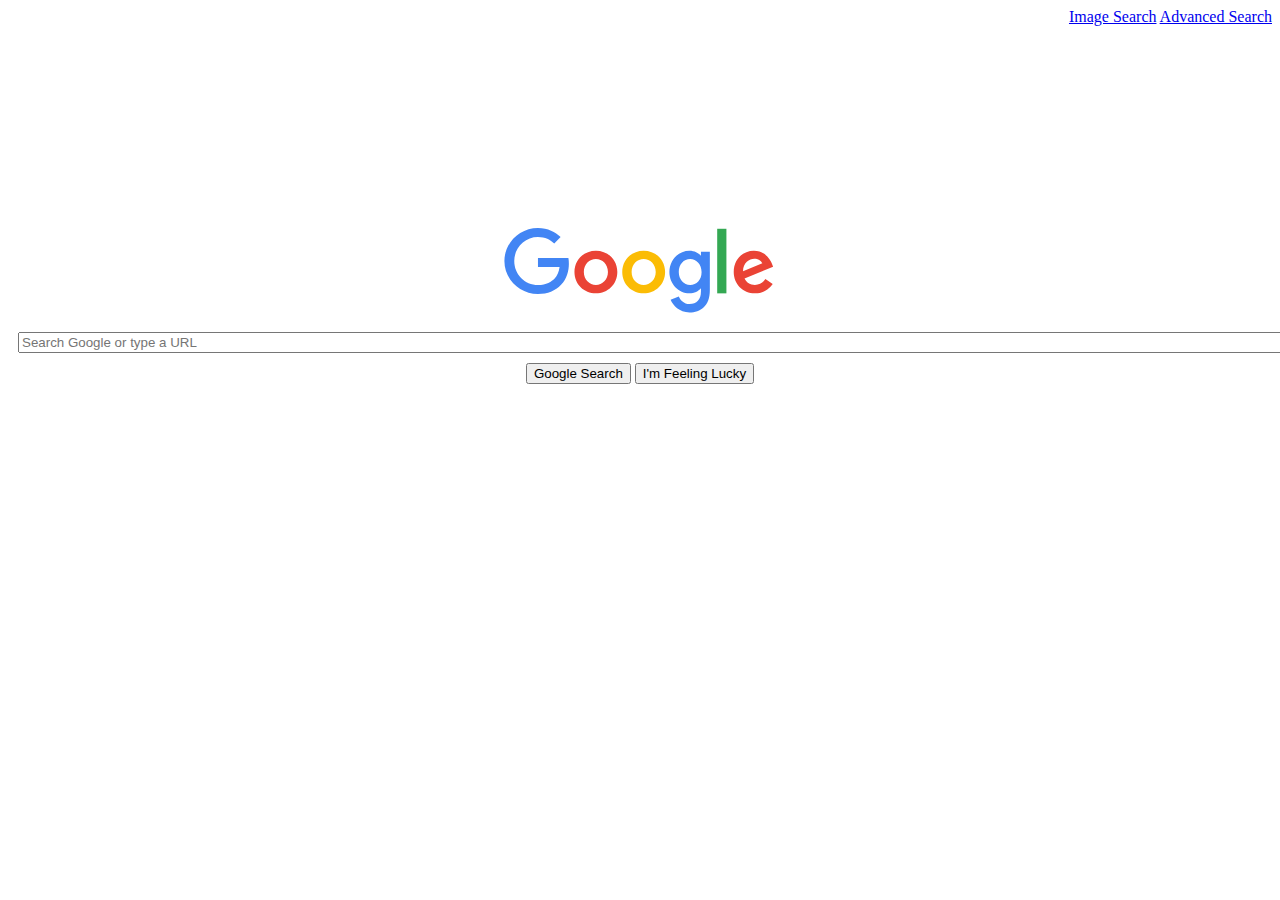
<file: search/index.html>
<!DOCTYPE html>
<html lang="en">
    <head>
        <title>Search</title>
        <link rel="stylesheet" href="https://stackpath.bootstrapcdn.com/bootstrap/4.5.0/css/bootstrap.min.css" integrity="sha384-9aIt2nRpC12Uk9gS9baDl411NQApFmC26EwAOH8WgZl5MYYxFfc+NcPb1dKGj7Sk" crossorigin="anonymous">
        <link rel="stylesheet" href="styles.css">
    </head>
    <body>
        <div id="page-button">
            <a class="btn btn-light" href="image.html" role="button">Image Search</a>
            <a class="btn btn-light" href="advanced.html" role="button">Advanced Search</a>
        </div>
        <div id='centered' class="row">
            <div class="col"></div>
            <div class="col-5">
                <form id="search-box" action="https://google.com/search">
                    <img id="logo" src="images/googlelogo.svg" alt="Google Logo">
                    <input id="search-input" class="form-control" type="text" name="q" placeholder="Search Google or type a URL">
                    <input class="btn btn-primary" type="submit" value="Google Search">
                    <input class="btn btn-primary" name="btnI" type="submit" value="I'm Feeling Lucky">
                </form>
            </div>
            <div class="col"></div>
        </div>
    </body>
</html>
</file>
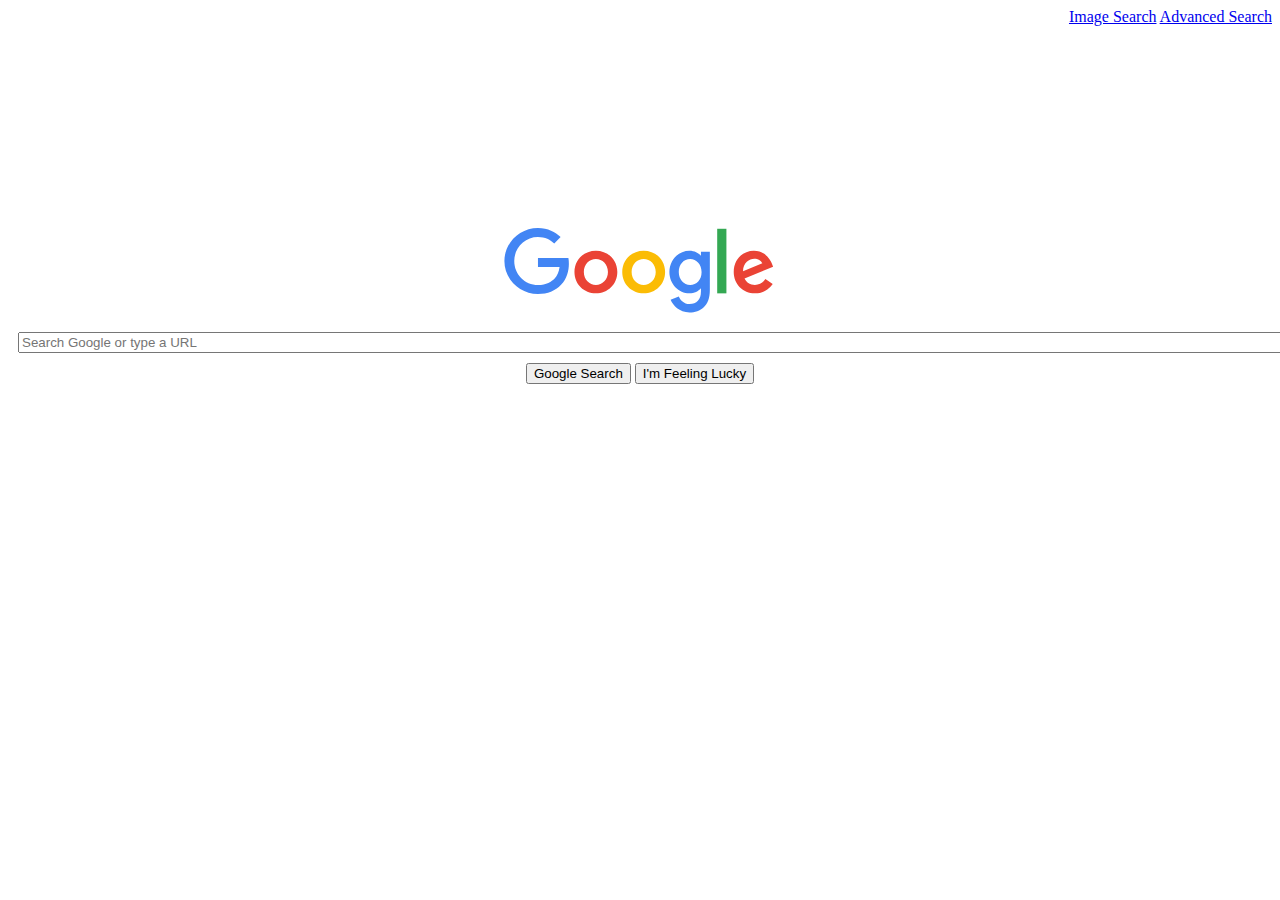
<file: projects/search/index.html>
<!DOCTYPE html>
<html lang="en">
    <head>
        <title>Search</title>
        <link rel="stylesheet" href="https://stackpath.bootstrapcdn.com/bootstrap/4.5.0/css/bootstrap.min.css" integrity="sha384-9aIt2nRpC12Uk9gS9baDl411NQApFmC26EwAOH8WgZl5MYYxFfc+NcPb1dKGj7Sk" crossorigin="anonymous">
        <link rel="stylesheet" href="styles.css">
    </head>
    <body>
        <div id="page-button">
            <a class="btn btn-light" href="image.html" role="button">Image Search</a>
            <a class="btn btn-light" href="advanced.html" role="button">Advanced Search</a>
        </div>
        <div id='centered' class="row">
            <div class="col"></div>
            <div class="col-5">
                <form id="search-box" action="https://google.com/search" method="GET" role="search">
                    <img id="logo" src="images/googlelogo.svg" alt="Google Logo">
                    <input id="search-input" class="form-control" type="text" name="q" placeholder="Search Google or type a URL" autocapitalize="off" autocomplete="off" autocorrect="off" spellcheck="false">
                    <input class="btn btn-primary" type="submit" value="Google Search">
                    <input class="btn btn-primary" name="btnI" type="submit" value="I'm Feeling Lucky">
                </form>
            </div>
            <div class="col"></div>
        </div>
    </body>
</html>
</file>
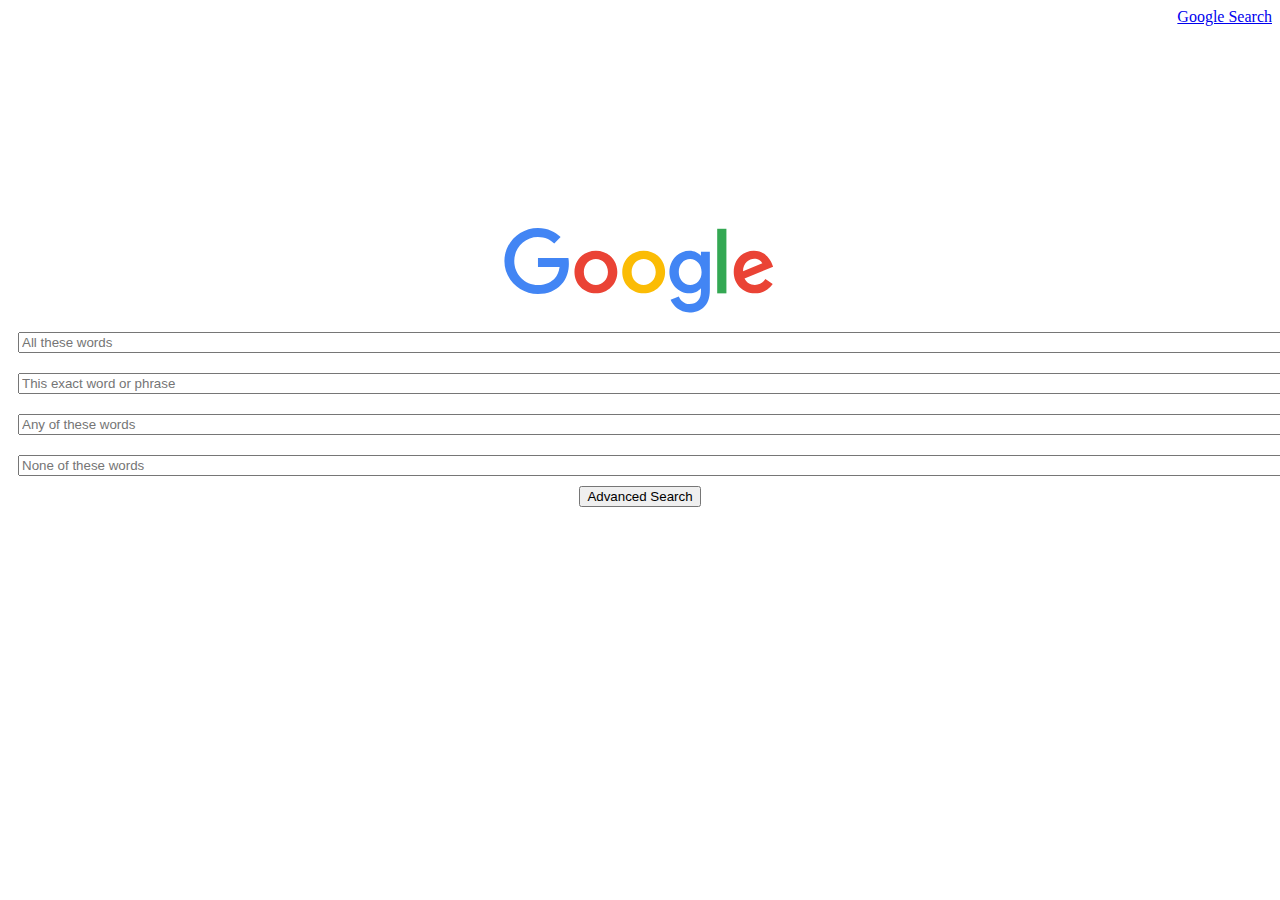
<file: search/advanced.html>
<!DOCTYPE html>
<html lang="en">
    <head>
        <title>Advanced Search</title>
        <link rel="stylesheet" href="https://stackpath.bootstrapcdn.com/bootstrap/4.5.0/css/bootstrap.min.css" integrity="sha384-9aIt2nRpC12Uk9gS9baDl411NQApFmC26EwAOH8WgZl5MYYxFfc+NcPb1dKGj7Sk" crossorigin="anonymous">
        <link rel="stylesheet" href="styles.css">
    </head>
    <body>
        <div id="page-button">
            <a class="btn btn-light" href="index.html" role="button">Google Search</a>
        </div>
        <div id='centered' class="row">
            <div class="col"></div>
            <div class="col-5">
                <form id="search-box" action="https://google.com/search">
                    <img id="logo" src="images/googlelogo.svg" alt="Google Logo">
                    <input id="search-input" class="form-control" type="text" name="as_q" placeholder="All these words">
                    <input id="search-input" class="form-control" type="text" name="as_epq" placeholder="This exact word or phrase">
                    <input id="search-input" class="form-control" type="text" name="as_oq" placeholder="Any of these words">
                    <input id="search-input" class="form-control" type="text" name="as_eq" placeholder="None of these words">
                    <input class="btn btn-primary" type="submit" value="Advanced Search">
                </form>
            </div>
            <div class="col"></div>
        </div>
    </body>
</html>
</file>
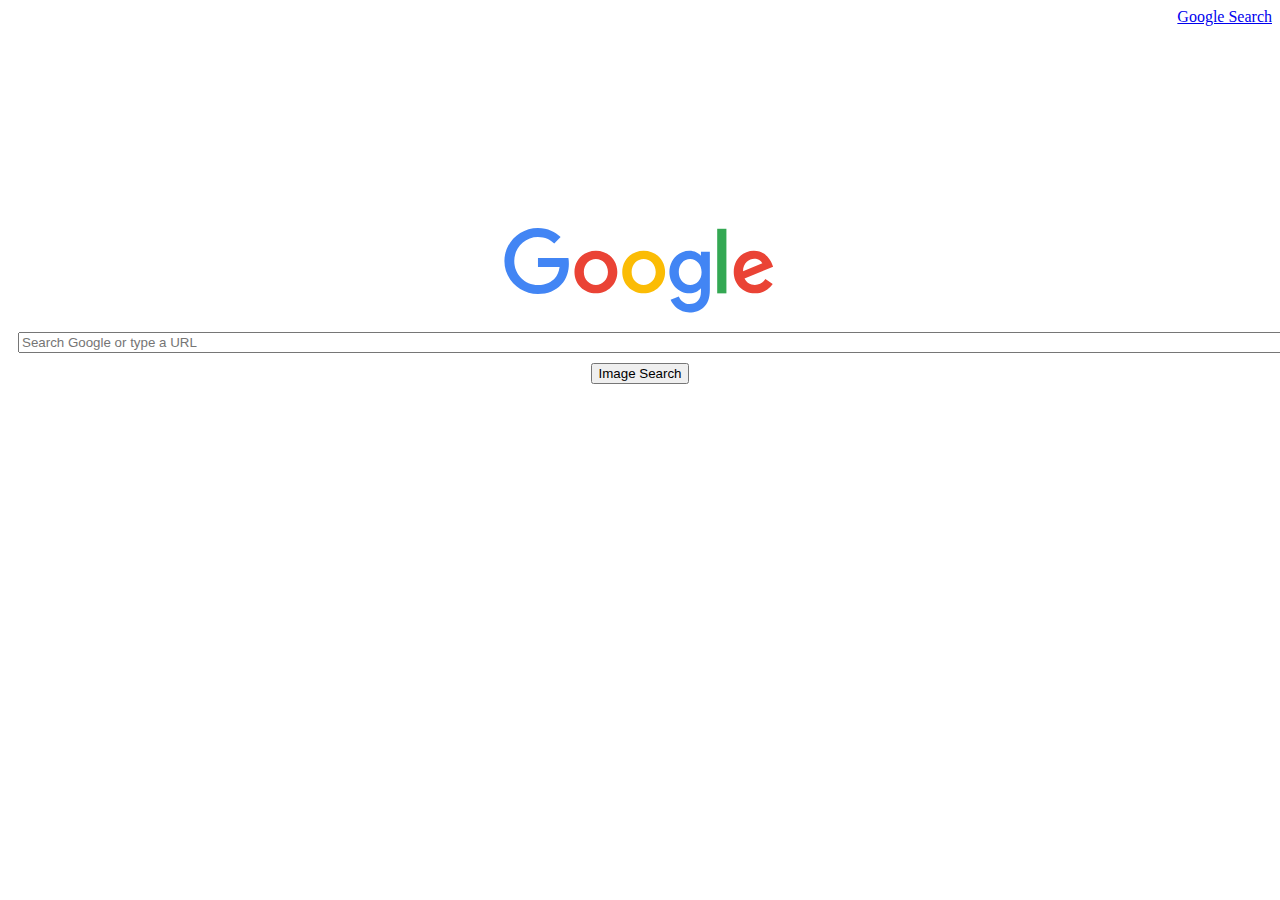
<file: search/image.html>
<!DOCTYPE html>
<html lang="en">
    <head>
        <title>Image</title>
        <link rel="stylesheet" href="https://stackpath.bootstrapcdn.com/bootstrap/4.5.0/css/bootstrap.min.css" integrity="sha384-9aIt2nRpC12Uk9gS9baDl411NQApFmC26EwAOH8WgZl5MYYxFfc+NcPb1dKGj7Sk" crossorigin="anonymous">
        <link rel="stylesheet" href="styles.css">
    </head>
    <body>
        <div id="page-button">
            <a class="btn btn-light" href="index.html" role="button">Google Search</a>
        </div>
        <div id='centered' class="row">
            <div class="col"></div>
            <div class="col-5">
                <form id="search-box" action="https://google.com/search">
                    <img id="logo" src="images/googlelogo.svg" alt="Google Logo">
                    <input id="search-input" class="form-control" type="text" name="q" placeholder="Search Google or type a URL">
                    <input hidden="true" name="tbm" value="isch">
                    <input class="btn btn-primary" type="submit" value="Image Search"/>
                </form>
            </div>
            <div class="col"></div>
        </div>
    </body>
</html>
</file>
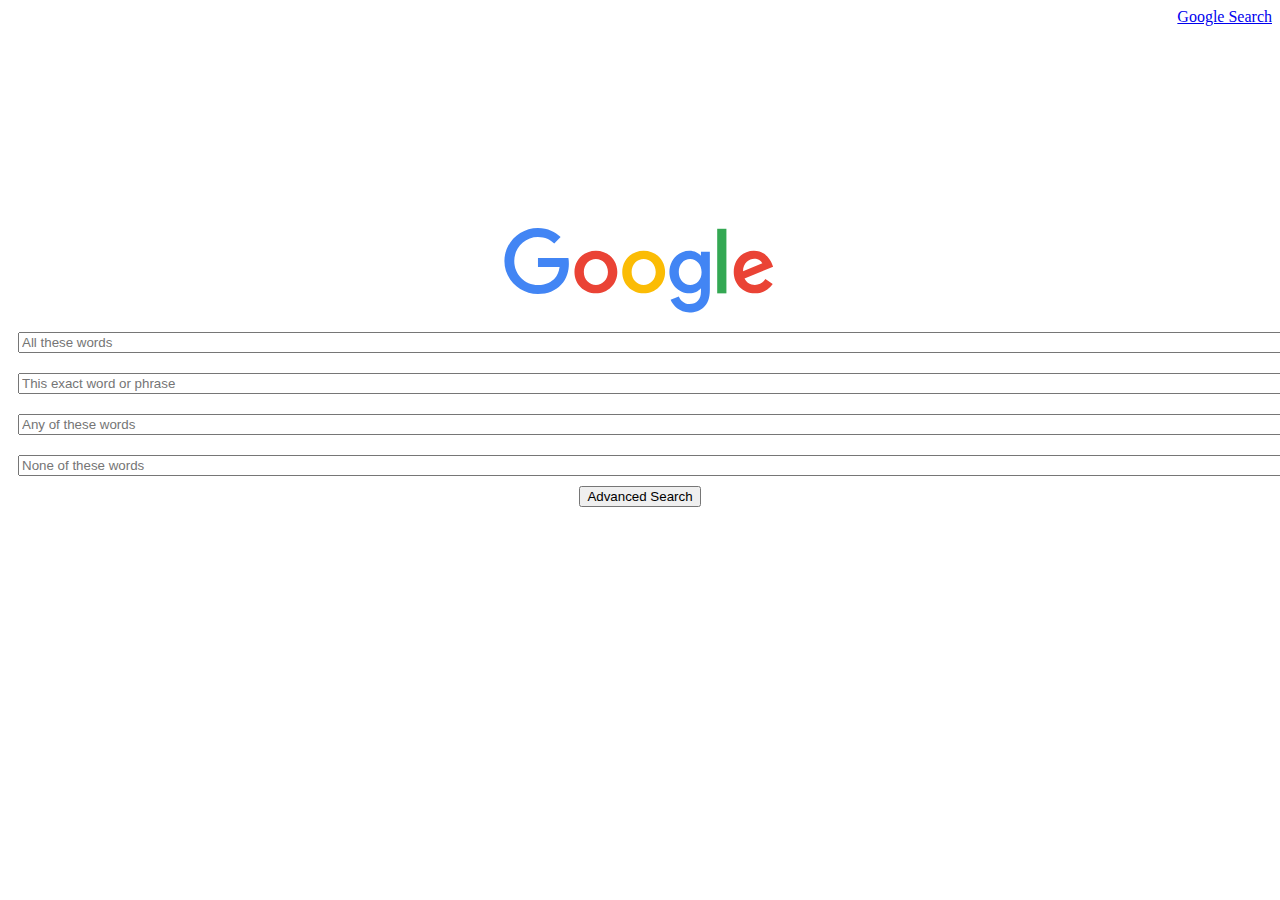
<file: projects/search/advanced.html>
<!DOCTYPE html>
<html lang="en">
    <head>
        <title>Advanced Search</title>
        <link rel="stylesheet" href="https://stackpath.bootstrapcdn.com/bootstrap/4.5.0/css/bootstrap.min.css" integrity="sha384-9aIt2nRpC12Uk9gS9baDl411NQApFmC26EwAOH8WgZl5MYYxFfc+NcPb1dKGj7Sk" crossorigin="anonymous">
        <link rel="stylesheet" href="styles.css">
    </head>
    <body>
        <div id="page-button">
            <a class="btn btn-light" href="index.html" role="button">Google Search</a>
        </div>
        <div id='centered' class="row">
            <div class="col"></div>
            <div class="col-5">
                <form id="search-box" action="https://google.com/search" method="GET" role="search">
                    <img id="logo" src="images/googlelogo.svg" alt="Google Logo">
                    <input id="search-input" class="form-control" type="text" name="as_q" placeholder="All these words" autocapitalize="off" autocomplete="off" autocorrect="off" spellcheck="false">
                    <input id="search-input" class="form-control" type="text" name="as_epq" placeholder="This exact word or phrase" autocapitalize="off" autocomplete="off" autocorrect="off" spellcheck="false">
                    <input id="search-input" class="form-control" type="text" name="as_oq" placeholder="Any of these words" autocapitalize="off" autocomplete="off" autocorrect="off" spellcheck="false">
                    <input id="search-input" class="form-control" type="text" name="as_eq" placeholder="None of these words" autocapitalize="off" autocomplete="off" autocorrect="off" spellcheck="false">
                    <input class="btn btn-primary" type="submit" value="Advanced Search">
                </form>
            </div>
            <div class="col"></div>
        </div>
    </body>
</html>
</file>
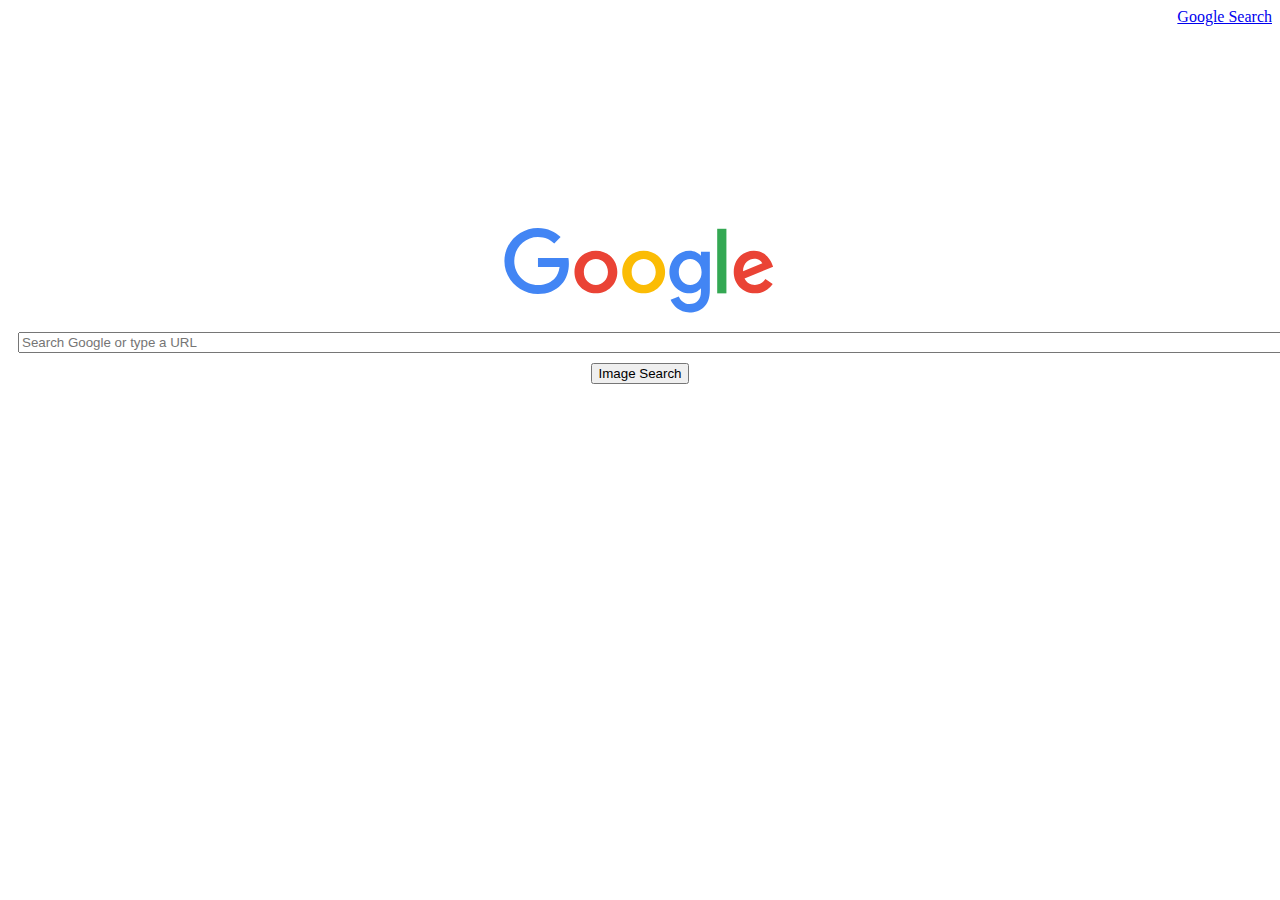
<file: projects/search/image.html>
<!DOCTYPE html>
<html lang="en">
    <head>
        <title>Image</title>
        <link rel="stylesheet" href="https://stackpath.bootstrapcdn.com/bootstrap/4.5.0/css/bootstrap.min.css" integrity="sha384-9aIt2nRpC12Uk9gS9baDl411NQApFmC26EwAOH8WgZl5MYYxFfc+NcPb1dKGj7Sk" crossorigin="anonymous">
        <link rel="stylesheet" href="styles.css">
    </head>
    <body>
        <div id="page-button">
            <a class="btn btn-light" href="index.html" role="button">Google Search</a>
        </div>
        <div id='centered' class="row">
            <div class="col"></div>
            <div class="col-5">
                <form id="search-box" action="https://google.com/search" method="GET" role="search">
                    <img id="logo" src="images/googlelogo.svg" alt="Google Logo">
                    <input id="search-input" class="form-control" type="text" name="q" placeholder="Search Google or type a URL" autocapitalize="off" autocomplete="off" autocorrect="off" spellcheck="false">
                    <input hidden="true" name="tbm" value="isch">
                    <input class="btn btn-primary" type="submit" value="Image Search"/>
                </form>
            </div>
            <div class="col"></div>
        </div>
    </body>
</html>
</file>
<file: search/styles.css>
#search-box {
    position: absolute;
    top: 40%;
    width: 100%;
    text-align: center;
}

#logo {
    height: 92px;
    width: 272px;
}

#search-input {
    height: 100%;
    /* position: r; */
    width: 100%;
    margin: 10px;
}

#page-button {
    position: relative;
    text-align: right;
}

.row {
    position: relative;
    top: 200px;
}
</file>
<file: projects/search/styles.css>
#search-box {
    position: absolute;
    top: 40%;
    width: 100%;
    text-align: center;
}

#logo {
    height: 92px;
    width: 272px;
}

#search-input {
    height: 100%;
    /* position: r; */
    width: 100%;
    margin: 10px;
}

#page-button {
    position: relative;
    text-align: right;
}

.row {
    position: relative;
    top: 200px;
}
</file>
